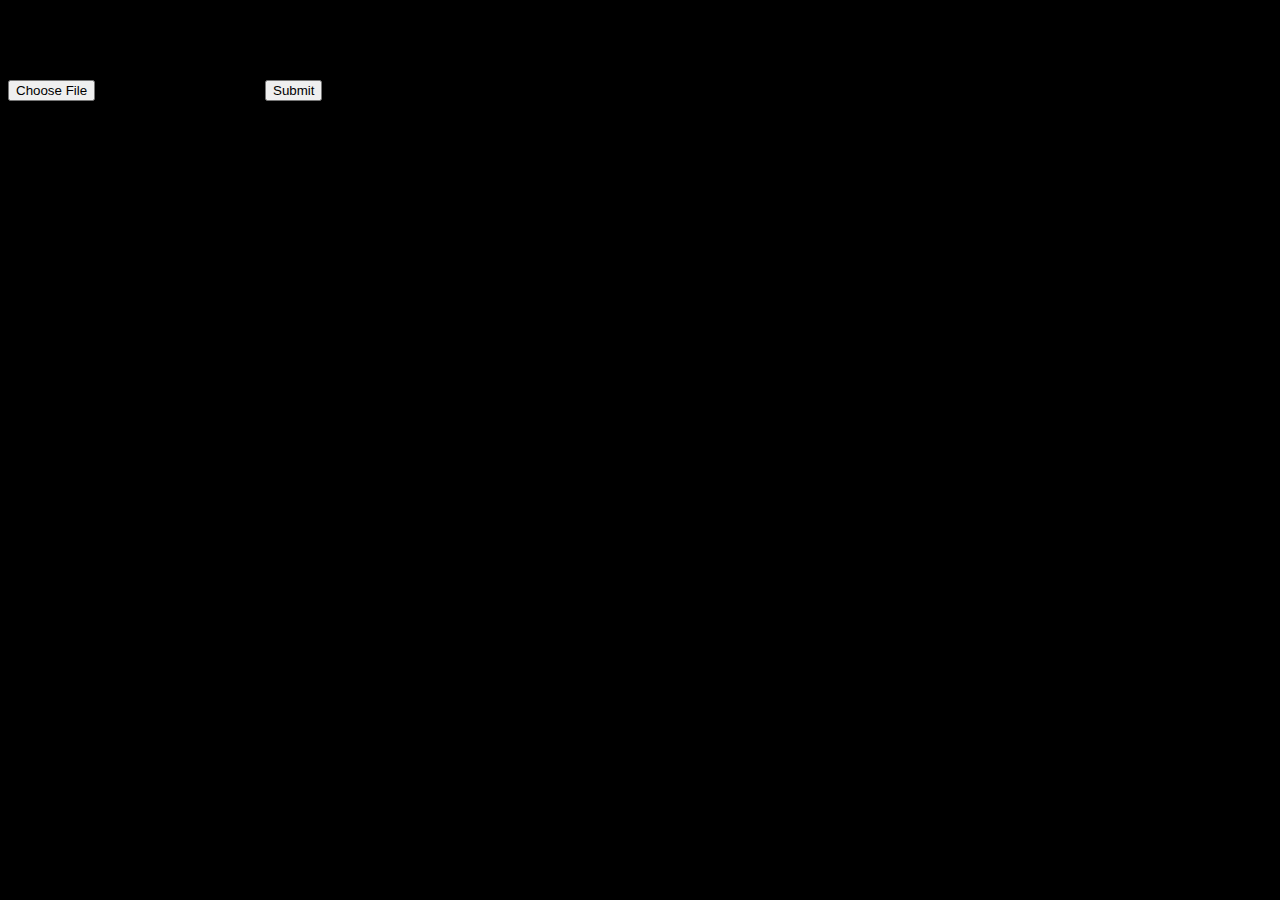
<file: Word Extraction/word extraction/templates/index.html>
<!DOCTYPE html>
<html>
  <head>
    <title>Handwritten Text Recognition</title>
    <link rel="stylesheet" href="style.css">
  </head>
  <body>
    <h1>Handwritten Text Recognition</h1>
    <form action="/" method="POST" enctype="multipart/form-data">
      <input type="file" name="file">
      <button type="submit">Submit</button>
    </form>
  </body>
</html>
</file>
<file: Word Extraction/word extraction/templates/style.css>
body{
background-color:black;}
</file>
